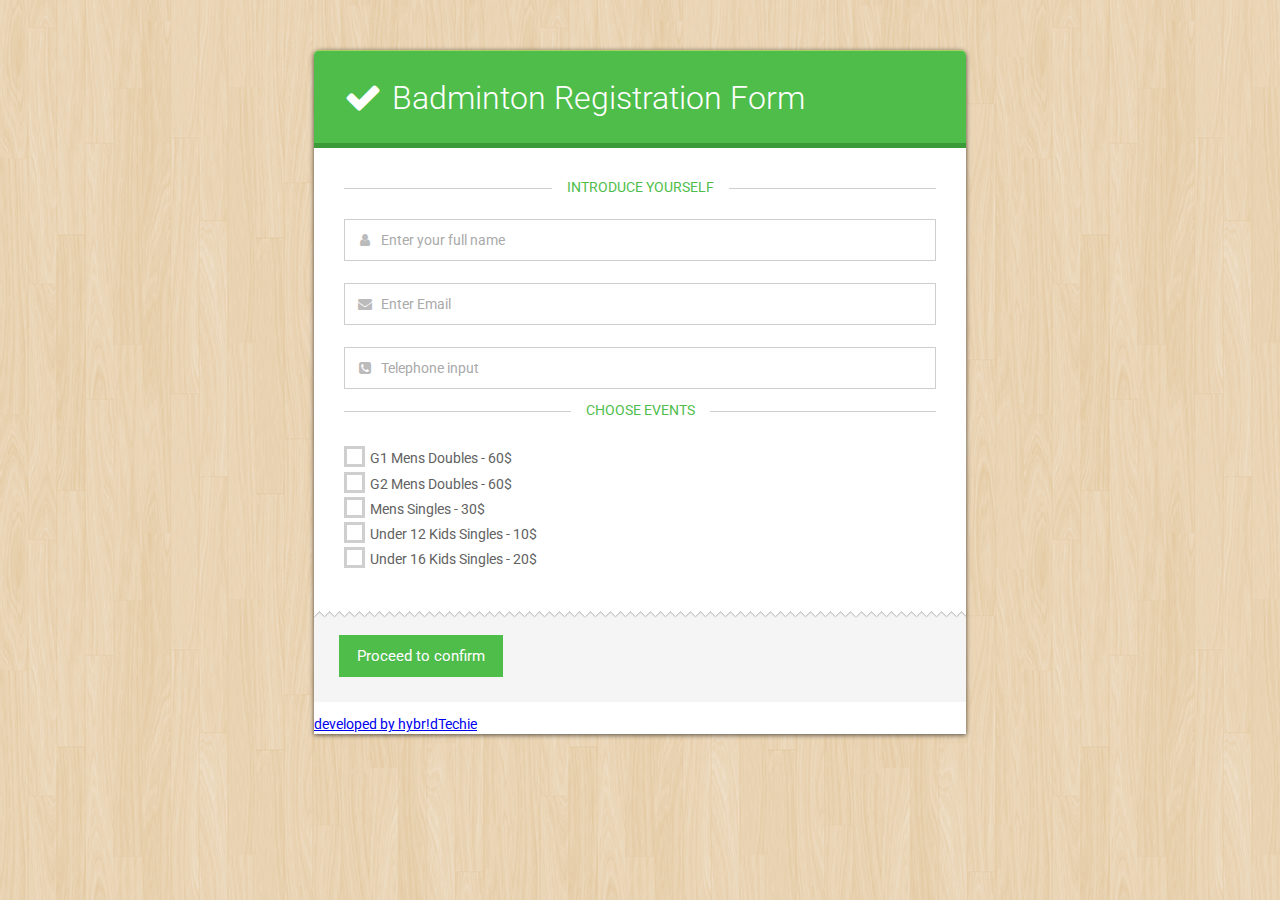
<file: index.html>
<!DOCTYPE html>
<html lang="en">

<head>
    <title> Brisbane 7s Badminton Registration </title>
    <meta charset="utf-8">
    <meta name="viewport" content="width=device-width, initial-scale=1.0">

    <link rel="stylesheet" type="text/css" href="css/smart-forms.css">
    <link rel="stylesheet" type="text/css" href="css/font-awesome.min.css">
	<link rel="stylesheet" href="https://cdnjs.cloudflare.com/ajax/libs/font-awesome/4.7.0/css/font-awesome.min.css">



    <!--[if lte IE 9]>
    	<script type="text/javascript" src="js/jquery-1.9.1.min.js"></script>    
        <script type="text/javascript" src="js/jquery.placeholder.min.js"></script>
    <![endif]-->

    <!--[if lte IE 8]>
        <link type="text/css" rel="stylesheet" href="css/smart-forms-ie8.css">   <![endif]-->    
    
    <script src="https://ajax.googleapis.com/ajax/libs/jquery/3.3.1/jquery.min.js"></script>
</head>

<body class="woodbg">

    <div class="smart-wrap">
        <div class="smart-forms smart-container wrap-2">

            <div class="form-header header-primary">
                <h4><i class="fa fa-check"></i>Badminton Registration Form</h4>
            </div>
            <!-- end .form-header section -->


            <form method="post" action="javascript:completeAndRedirect();" id="form-ui">
                <div class="form-body">

                    <div class="spacer-b30">
                        <div class="tagline"><span>Introduce Yourself </span>
                        </div>
                        <!-- .tagline -->
                    </div>

                    <div class="frm-row">

                        <div class="colm colm12">


                            <div class="section">
                                <label class="field prepend-icon">
                                    <input type="text" name="name" id="name" required class="gui-input" placeholder="Enter your full name">
                                    <span class="field-icon"><i class="fa fa-user"></i></span>
                                </label>
                            </div>
                            <!-- end section -->

                            <div class="section">
                                <label class="field prepend-icon">
                                    <input type="email" name="email" id="email" required class="gui-input" placeholder="Enter Email">
                                    <span class="field-icon"><i class="fa fa-envelope"></i></span>
                                </label>
                            </div>
                            <!-- end section -->

                            <div class="section">
                                <label class="field prepend-icon">
                                    <input type="tel" name="mobile" id="mobile" required class="gui-input" placeholder="Telephone input">
                                    <span class="field-icon"><i class="fa fa-phone-square"></i></span>
                                </label>
                            </div>
                            <!-- end section -->

                        </div>
                        <!-- end .colm6 section -->

                    </div>
                    <!-- end .frm-row section -->

                    <div class="spacer-b30">
                        <div class="tagline"><span>Choose Events </span>
                        </div>
                        <!-- .tagline -->
                    </div>
                    <div class="frm-row">


                        <div class="section colm colm12">

                            <div class="option-group field" id="events">

                                <label class="option block">
                                    <input type="checkbox" name="g1doubles" id="cb_g1doubles" value="G1">
                                    <span class="checkbox"></span> G1 Mens Doubles - 60$
                                </label>

                                <label class="option block">
                                    <input type="checkbox" name="g2doubles" id="cb_g2doubles" value="G2">
                                    <span class="checkbox"></span> G2 Mens Doubles - 60$
                                </label>

                                <label class="option block">
                                    <input type="checkbox" name="singles" id="cb_singles" value="S1">
                                    <span class="checkbox"></span> Mens Singles - 30$
                                </label>
                                <label class="option block">
                                    <input type="checkbox" name="under12kids" id="cb_under12kids" value="K1">
                                    <span class="checkbox"></span> Under 12 Kids Singles - 10$
                                </label>

                                <label class="option block">
                                    <input type="checkbox" name="under16kids" id="cb_under16kids" value="K2">
                                    <span class="checkbox"></span> Under 16 Kids Singles - 20$
                                </label>

                            </div>
                            <!-- end .option-group section -->

                        </div>
                        <!-- end .colm section -->



                    </div>
                    <!-- end .frm-row section -->

                    <div class="spacer-b30 showAfterParticipantSelection">
                        <div class="tagline"><span>Enter Participant Details </span>
                        </div>
                        <!-- .tagline -->
                    </div>

                    <div class="frm-row" id="g1doublesRow">

                        <div class="colm colm12">

                            <div class="spacer-b30">
                                <div class="tagline"><span>G1 Doubles </span>
                                </div>
                                <!-- .tagline -->
                            </div>
                            <div class="section">
                                <div class="smart-widget sm-left sml-120">
                                    <label class="field">
                                        <input type="text" name="firstPlayer" id="g1_firstPlayer" class="gui-input" placeholder="Enter Player 1 Full Name">
                                    </label>
                                    <label for="firstPlayer" class="button"> 1st Player</label>
                                </div>
                                <!-- end .smart-widget section -->
                            </div>
                            <!-- end section -->

                            <div class="section">
                                <div class="smart-widget sm-left sml-120">
                                    <label class="field">
                                        <input type="text" name="secondPlayer" id="g1_secondPlayer" class="gui-input" placeholder="Enter Player 2 Full Name">
                                    </label>
                                    <label for="secondPlayer" class="button"> 2nd Player</label>
                                </div>
                                <!-- end .smart-widget section -->
                            </div>
                            <!-- end section -->


                        </div>
                        <!-- end .colm6 section -->

                    </div>
                    <!-- end .frm-row section -->

                    <div class="frm-row" id="g2doublesRow">

                        <div class="colm colm12">

                            <div class="spacer-b30">
                                <div class="tagline"><span>G2 Doubles </span>
                                </div>
                                <!-- .tagline -->
                            </div>
                            <div class="section">
                                <div class="smart-widget sm-left sml-120">
                                    <label class="field">
                                        <input type="text" name="firstPlayer" class="gui-input" placeholder="Enter Player 1 Full Name">
                                    </label>
                                    <label for="firstPlayer" class="button"> 1st Player</label>
                                </div>
                                <!-- end .smart-widget section -->
                            </div>
                            <!-- end section -->

                            <div class="section">
                                <div class="smart-widget sm-left sml-120">
                                    <label class="field">
                                        <input type="text" name="secondPlayer" class="gui-input" placeholder="Enter Player 1 Full Name">
                                    </label>
                                    <label for="secondPlayer" class="button"> 2nd Player</label>
                                </div>
                                <!-- end .smart-widget section -->
                            </div>
                            <!-- end section -->


                        </div>
                        <!-- end .colm6 section -->

                    </div>
                    <!-- end .frm-row section -->

                    <div class="frm-row" id="singlesRow">

                        <div class="colm colm12">

                            <div class="spacer-b30">
                                <div class="tagline"><span>Mens Singles</span>
                                </div>
                                <!-- .tagline -->
                            </div>
                            <div class="section">
                                <div class="smart-widget sm-left sml-120">
                                    <label class="field">
                                        <input type="text" name="firstPlayer" id="singles_firstPlayer" class="gui-input" placeholder="Enter Player Full Name">
                                    </label>
                                    <label for="firstPlayer" class="button"> Player</label>
                                </div>
                                <!-- end .smart-widget section -->
                            </div>
                            <!-- end section -->

                            <div class="section">
                                <div class="smart-widget sm-left sml-120">
                                    <label class="field">
                                        <input type="text" name="secondPlayer" class="gui-input" placeholder="(Optional)Enter Player Full Name">
                                    </label>
                                    <label for="secondPlayer" class="button"> Player</label>
                                </div>
                                <!-- end .smart-widget section -->
                            </div>
                            <!-- end section -->

                        </div>
                        <!-- end .colm6 section -->

                    </div>
                    <!-- end .frm-row section -->

                    <div class="frm-row" id="under12kidsRow">

                        <div class="colm colm12">

                            <div class="spacer-b30">
                                <div class="tagline"><span>Under 12 Kids Singles</span>
                                </div>
                                <!-- .tagline -->
                            </div>
                            <div class="section">
                                <div class="smart-widget sm-left sml-120">
                                    <label class="field">
                                        <input type="text" name="firstPlayer" id="u12_firstPlayer" class="gui-input" placeholder="Enter Player Full Name">
                                    </label>
                                    <label for="firstPlayer" class="button"> Player</label>
                                </div>
                                <!-- end .smart-widget section -->
                            </div>
                            <!-- end section -->

                            <div class="section">
                                <div class="smart-widget sm-left sml-120">
                                    <label class="field">
                                        <input type="text" name="secondPlayer" class="gui-input" placeholder="(Optional)Enter Player Full Name">
                                    </label>
                                    <label for="secondPlayer" class="button"> Player</label>
                                </div>
                                <!-- end .smart-widget section -->
                            </div>

                        </div>
                        <!-- end .colm6 section -->

                    </div>
                    <!-- end .frm-row section -->

                    <div class="frm-row" id="under16kidsRow">

                        <div class="colm colm12">

                            <div class="spacer-b30">
                                <div class="tagline"><span>Under 16 Kids Singles</span>
                                </div>
                                <!-- .tagline -->
                            </div>
                            <div class="section">
                                <div class="smart-widget sm-left sml-120">
                                    <label class="field">
                                        <input type="text" name="firstPlayer" id="u16_firstPlayer" class="gui-input" placeholder="Enter Player Full Name">
                                    </label>
                                    <label for="firstPlayer" class="button"> Player</label>
                                </div>
                                <!-- end .smart-widget section -->
                            </div>
                            <!-- end section -->

                            <div class="section">
                                <div class="smart-widget sm-left sml-120">
                                    <label class="field">
                                        <input type="text" name="secondPlayer" class="gui-input" placeholder="(Optional)Enter Player Full Name">
                                    </label>
                                    <label for="secondPlayer" class="button"> Player</label>
                                </div>
                                <!-- end .smart-widget section -->
                            </div>
                            <!-- end section -->

                        </div>
                        <!-- end .colm6 section -->

                    </div>
                    <!-- end .frm-row section -->

                    <div class="spacer-t20 spacer-b40 showAfterParticipantSelection">
                        <div class="tagline"><span> Feedback & Suggestions </span>
                        </div>
                        <!-- .tagline -->
                    </div>
                    <!-- end .spacer section -->



                    <div class="section showAfterParticipantSelection">
                        <label class="field prepend-icon">
                            <textarea class="gui-textarea" id="comment" name="comment" placeholder="Text area"></textarea>
                            <span class="field-icon"><i class="fa fa-comments"></i></span>
                            <span class="input-hint"> 
                            	<strong>Hint:</strong> Feedback , Suggestions 
                            </span>
                        </label>
                    </div>
                    <!-- end section -->

                    <div class="frm-row showAfterParticipantSelection">

                        <div class="colm colm12">

                            <div class="spacer-b30">
                                <div class="tagline"><span>Payment Details</span>
                                </div>
                                <!-- .tagline -->
                            </div>
                            <div class="notification alert-info spacer-t10">
                                <p>Pay Amount ($) : <span id="amount"> </span>
                                </p>                                
                            </div>
                            <div>
                                <p>Pay the above amount to the following Bank Account and note down the reference number below. Account Name : BRISBANE SEVENS , A/C No : 206537 , BSB : 034439.</p>

                            </div>
                            <!-- end .notification section -->
                            <!-- end section -->
                            <div class="section">
                                <div class="smart-widget sm-left sml-120">
                                    <label class="field">
                                        <input type="text" name="payment" id="reference" class="gui-input" placeholder="Payment Reference">
                                    </label>
                                    <label for="payment" class="button">Reference</label>
                                </div>
                                <!-- end .smart-widget section -->
                            </div>
                        </div>
                        <!-- end .colm6 section -->
                    </div>



                    <div class="spacer-t20 spacer-b40 showAfterParticipantSelection">
                        <div class="tagline"><span> Google Map </span>
                        </div>
                        <!-- .tagline -->
                    </div>
                    <!-- end .spacer section -->

                    <div class="section showAfterParticipantSelection">
                       <div class="google-maps">
				 <iframe src="https://www.google.com/maps/embed?pb=!1m18!1m12!1m3!1d3537.4606916225957!2d153.19225431572093!3d-27.548209382858122!2m3!1f0!2f0!3f0!3m2!1i1024!2i768!4f13.1!3m3!1m2!1s0x6b915d7a47cde97f%3A0x95d3ab1f90c25e01!2sRedlands+PCYC!5e0!3m2!1sen!2sau!4v1489826158692" width="600" height="450" frameborder="0" style="border:0" allowfullscreen></iframe>
			</div>
                        <!-- end .map-container -->
                    </div>
                    <!-- end .section -->


                </div>
                <!-- end .form-body section -->
                <div class="form-footer">
                    <button type="submit" class="button btn-primary active" id="submit-form">Proceed to confirm </button>
                </div>
				 <div class="progress-bar progress-animated bar-primary" id="progress">
                            <div class="bar"></div>
                            <div class="percent"></div>
                        </div> <!-- end .progress-bar -->       
				  <div class="notification alert-success spacer-t10" id="success">
                            <p>Registration Successful</p>
                            <a href="#" class="close-btn">&times;</a>                                  
                        </div><!-- end .notification section -->
                <!-- end .form-footer section -->
            </form>
			
			<div class="copyright">
                    <p><a href="https://stackoverflow.com/users/4269156/hybrid" target="_blank"> developed by hybr!dTechie</a> </p>
                </div>

        </div>
        <!-- end .smart-forms section -->
    </div>
    <!-- end .smart-wrap section -->
</body>

<script>

		var g1Row = $("#g1doublesRow");
        var g2Row = $("#g2doublesRow");
        var singlesRow = $("#singlesRow");
        var under12kidsRow = $("#under12kidsRow");
        var under16kidsRow = $("#under16kidsRow");


		function completeAndRedirect() {           
            var f = document.getElementsByTagName('form')[0];
            if (f.checkValidity()) {
                console.log("valid");
            } else {
                console.log("invalid");
            }
			
			if($("#success").hasClass("active")){
				alert(" Already Registered ");			
			}else{
			$("#progress").show();

            var response = {
                time: new Date($.now()),
                name: $("#name").val(),
                email: $("#email").val(),
                phone: $("#mobile").val(),
                g1_firstplayer: g1Row.find('input').first().val(),
                g1_secondplayer: g1Row.find('input').eq(1).val(),
                g2_firstplayer: g2Row.find('input').first().val(),
                g2_secondplayer: g2Row.find('input').eq(1).val(),
                singles_first: singlesRow.find('input').first().val(),
                singles_second: singlesRow.find('input').eq(1).val(),
                under12_first: under12kidsRow.find('input').first().val(),
                under12_second: under12kidsRow.find('input').eq(1).val(),
                under16_first: under16kidsRow.find('input').first().val(),
                under16_second: under16kidsRow.find('input').eq(1).val(),
                feedback: $("#comment").val(),
                amount: $("#amount").text(),
                reference: $("#reference").val()
            }
            console.log(response);
            url = 'https://script.google.com/macros/s/AKfycbz0QAkw3g6ubsTu9UctPNTvE1_RtX3tF4a4h0RpFOSkvG2Z-gE/exec'
            var jqxhr = $.ajax({
                url: url,
                method: "GET",
                dataType: "json",
                data: response,
                success: function() {
                    console.log("success");
					$("#success").show();
					$("#success").addClass("active");
					alert(" Registration Successful ");		
					$("#progress").hide();
                },error: function (xhr, ajaxOptions, thrownError) {
					alert("Registration Failed. Call Nithin :0450366355");
					$("#progress").hide();

				}	
            });
			}

        };


    $(function() {

        var amount = parseInt(0);
        calculateAmount();
        var details = $(".showAfterParticipantSelection");
        details.hide();

        g1Row.hide();
        g2Row.hide();
        singlesRow.hide();
        under12kidsRow.hide();
        under16kidsRow.hide();
		$("#success").hide();
		$("#success").removeClass("active");
		$("#progress").hide();


        $('#cb_g1doubles').change(function() {
            if (this.checked) {
                g1Row.show();
                g1Row.find('input').prop('required', true);
                details.show();
            } else {
                g1Row.hide();
                g1Row.find('input').prop('required', false);
            }
            calculateAmount();
        });
        $('#cb_g2doubles').change(function() {
            if (this.checked) {
                g2Row.show();
                details.show();
                g2Row.find('input').prop('required', true);
            } else {
                g2Row.hide();
                g2Row.find('input').prop('required', false);
            }
            calculateAmount();
        });
        $('#cb_singles').change(function() {
            if (this.checked) {
                singlesRow.show();
                details.show();
                $("#singles_firstPlayer").prop('required', true);
            } else {
                singlesRow.hide();
                $("#singles_firstPlayer").prop('required', false);
            }
            calculateAmount();
        });
        $('#cb_under12kids').change(function() {
            if (this.checked) {
                under12kidsRow.show();
                details.show();
                $("#u12_firstPlayer").prop('required', true);
            } else {
                under12kidsRow.hide();
                $("#u12_firstPlayer").prop('required', false);
            }
            calculateAmount();
        });
        $('#cb_under16kids').change(function() {
            if (this.checked) {
                under16kidsRow.show();
                details.show();
                $("#u16_firstPlayer").prop('required', true);
            } else {
                under16kidsRow.hide();
                $("#u16_firstPlayer").prop('required', false);
            }
            calculateAmount();
        });


        $('#under16kidsRow [name="secondPlayer"]').keyup(function() {
            calculateAmount();
        })

        $('#under12kidsRow [name="secondPlayer"]').keyup(function() {
            calculateAmount();
        })

        $('#singlesRow [name="secondPlayer"]').keyup(function() {
            calculateAmount();
        })

        function calculateAmount() {
            amount = 0;
            if ($('#cb_g1doubles').is(':checked')) {
                amount = parseInt(amount) + 60;
            }
            if ($('#cb_g2doubles').is(':checked')) {
                amount = parseInt(amount) + 60;
            }
            if ($('#cb_singles').is(':checked')) {
                amount = parseInt(amount) + 30;
                if ($('#singlesRow [name="secondPlayer"]').val() != "") {
                    amount = parseInt(amount) + 30;
                }
            }
            if ($('#cb_under12kids').is(':checked')) {
                amount = parseInt(amount) + 10;
                if ($('#under12kidsRow [name="secondPlayer"]').val() != "") {
                    amount = parseInt(amount) + 10;
                }
            }
            if ($('#cb_under16kids').is(':checked')) {
                amount = parseInt(amount) + 20;
                if ($('#under16kidsRow [name="secondPlayer"]').val() != "") {
                    amount = parseInt(amount) + 20;
                }
            }
            $("#amount").text(amount);
            if (amount > 0) {
                $("#reference").prop('required', true);
            } else {
                $("#reference").prop('required', false);
            }
        }       

            });
</script>

</html>
</file>
<file: css/smart-forms.css>
@import "http://fonts.googleapis.com/css?family=Roboto:400,300";
html,body{
    border:0;
    margin:0;
    padding:0
}
.darkbg{
    background:#6C82A2 url(../images/dark.png) repeat fixed
}
.woodbg{
    background:#E6CCA6 url(../images/wood.png) repeat fixed
}
.smart-wrap{
    padding:0 20px
}
.smart-forms,.smart-forms *{
    -webkit-box-sizing:border-box;
    -moz-box-sizing:border-box;
    box-sizing:border-box
}
.smart-forms{
    font-family:"Roboto",Arial,Helvetica,sans-serif;
    line-height:1.231;
    font-weight:400;
    font-size:14px;
    color:#626262
}
.smart-container{
    background:#fff;
    margin:50px auto;
    -webkit-box-shadow:0 1px 5px rgba(0,0,0,0.65);
    -moz-box-shadow:0 1px 5px rgba(0,0,0,0.65);
    -o-box-shadow:0 1px 5px rgba(0,0,0,0.65);
    box-shadow:0 1px 5px rgba(0,0,0,0.65);
    -webkit-border-radius:6px 6px 0 0;
    -moz-border-radius:6px 6px 0 0;
    -o-border-radius:6px 6px 0 0;
    border-radius:6px 6px 0 0
}
.wrap-0{
    max-width:952px
}
.wrap-1{
    max-width:852px
}
.wrap-2{
    max-width:652px
}
.wrap-3{
    max-width:452px
}
.smart-forms .section{
    margin-bottom:22px
}
.smart-forms .smart-link{
    color:#4ebd4a;
    text-decoration:none
}
.smart-forms .smart-link:hover{
    text-decoration:underline
}
.smart-forms .tagline{
    height:0;
    border-top:1px solid #CFCFCF;
    text-align:center
}
.smart-forms .tagline span{
    text-transform:uppercase;
    display:inline-block;
    position:relative;
    padding:0 15px;
    background:#fff;
    color:#4ebd4a;
    top:-10px
}
.smart-forms .field{
    display:block;
    position:relative
}
.smart-forms .field-icon i{
    color:#BBB;
    position:relative
}
.smart-forms .field-label{
    display:block;
    margin-bottom:7px
}
.smart-forms .field-label.colm{
    padding-top:12px
}
.smart-forms .field-label em{
    color:#e74c3c;
    font-size:14px;
    font-style:normal;
    display:inline-block;
    margin-left:4px;
    position:relative;
    top:3px
}
.smart-forms fieldset{
    border:0;
    display:block
}
.smart-forms .form-header{
    overflow:hidden;
    position:relative;
    padding:25px 30px;
    -webkit-border-radius:5px 5px 0 0;
    -moz-border-radius:5px 5px 0 0;
    -o-border-radius:5px 5px 0 0;
    border-radius:5px 5px 0 0
}
.smart-forms .form-header h4{
    font-family:"Roboto",Arial,Helvetica,sans-serif;
    text-align:left;
    font-weight:300;
    font-size:32px;
    padding:0;
    margin:0
}
.smart-forms .form-header h4 i{
    font-size:38px;
    position:relative;
    margin-right:10px;
    top:2px
}
.smart-forms .header-primary{
    background-color:#4ebd4a;
    border-top:1px solid #A7D065;
    border-bottom:5px solid #3c9b39
}
.smart-forms .header-lite{
    background:#F3F5FA;
    border-top:1px solid #A7D065;
    border-bottom:1px solid #D9DDE5
}
.smart-forms .header-lite:before{
    content:"";
    background-color:#4ebd4a;
    position:absolute;
    height:8px;
    z-index:1;
    top:0;
    right:0;
    left:0
}
.smart-forms .header-primary h4{
    color:#fff
}
.smart-forms .header-lite h4{
    color:#5D6A87;
    padding-top:5px
}
.smart-flat,.smart-flat .form-header{
    -webkit-border-radius:0;
    -moz-border-radius:0;
    -o-border-radius:0;
    border-radius:0
}
.smart-forms .form-body{
    padding:40px 30px;
    padding-bottom:20px
}
.smart-forms .form-footer{
    overflow:hidden;
    padding:20px 25px;
    padding-top:25px;
    background:#F5F5F5;
    background:#F5F5F5 url(../images/foobg.png) top left repeat-x
}
.smart-forms input[type=search]{
    -webkit-appearance:textfield
}
.smart-forms ::-webkit-search-decoration,.smart-forms ::-webkit-search-cancel-button{
    -webkit-appearance:none
}
.smart-forms input:invalid{
    -moz-box-shadow:none;
    box-shadow:none
}
.smart-forms input::-webkit-input-placeholder,.smart-forms textarea::-webkit-input-placeholder{
    color:#AAA
}
.smart-forms input:focus::-webkit-input-placeholder,.smart-forms textarea:focus::-webkit-input-placeholder{
    color:#D6DBE0
}
.smart-forms input:-moz-placeholder,.smart-forms textarea:-moz-placeholder{
    color:#AAA
}
.smart-forms input:focus:-moz-placeholder,.smart-forms textarea:focus:-moz-placeholder{
    color:#D6DBE0
}
.smart-forms input::-moz-placeholder,.smart-forms textarea::-moz-placeholder{
    color:#AAA;
    opacity:1
}
.smart-forms input:focus::-moz-placeholder,.smart-forms textarea:focus::-moz-placeholder{
    color:#D6DBE0;
    opacity:1
}
.smart-forms input:-ms-input-placeholder,.smart-forms textarea:-ms-input-placeholder{
    color:#AAA
}
.smart-forms input:focus:-ms-input-placeholder,.smart-forms textarea:focus:-ms-input-placeholder{
    color:#D6DBE0
}
.smart-forms label,.smart-forms input,.smart-forms button,.smart-forms select,.smart-forms textarea{
    margin:0;
    font-size:14px;
    font-family:"Roboto",Arial,Helvetica,sans-serif;
    font-weight:400;
    color:#626262;
    outline:none
}
.smart-forms .gui-input,.smart-forms .gui-textarea,.smart-forms .select > select,.smart-forms input[type="button"],.smart-forms input[type="submit"],.smart-forms input[type="search"],.smart-forms .select-multiple select{
    -webkit-tap-highlight-color:transparent;
    -webkit-tap-highlight-color:rgba(0,0,0,0);
    -webkit-appearance:none;
    -moz-appearance:none;
    appearance:none;
    -webkit-border-radius:0;
    border-radius:0
}
.smart-forms input[type="search"]::-webkit-search-decoration,.smart-forms input[type="search"]::-webkit-search-cancel-button,.smart-forms input[type="search"]::-webkit-search-results-button,.smart-forms input[type="search"]::-webkit-search-results-decoration{
    display:none
}
.smart-forms .switch,.smart-forms .option,.smart-forms .field-label{
    font-size:14px
}
.smart-forms .radio,.smart-forms .button,.smart-forms .checkbox,.smart-forms .select .arrow,.smart-forms .switch > label,.smart-forms .ui-slider .ui-slider-handle{
    -webkit-touch-callout:none;
    -webkit-user-select:none;
    -khtml-user-select:none;
    -moz-user-select:none;
    -ms-user-select:none;
    user-select:none
}
.smart-forms .radio,.smart-forms .button,.smart-forms .tooltip,.smart-forms .checkbox,.smart-forms .gui-input,.smart-forms .notification,.smart-forms .gui-textarea,.smart-forms .select > select,.smart-forms .select-multiple select{
    -webkit-transition:all .5s ease-in-out;
    -moz-transition:all .5s ease-in-out;
    -ms-transition:all .5s ease-in-out;
    -o-transition:all .5s ease-in-out;
    transition:all .5s ease-in-out;
    -webkit-border-radius:0;
    -moz-border-radius:0;
    -ms-border-radius:0;
    -o-border-radius:0;
    border-radius:0;
    outline:none
}
.smart-forms .select > select,.smart-forms .select-multiple select{
    -webkit-transition:none;
    -moz-transition:none;
    -ms-transition:none;
    -o-transition:none;
    transition:none
}
.smart-forms .select,.smart-forms .gui-input,.smart-forms .gui-textarea,.smart-forms .select > select,.smart-forms .select-multiple select{
    background:#fff;
    position:relative;
    vertical-align:top;
    border:1px solid #CFCFCF;
    display:-moz-inline-stack;
    display:inline-block;
    *display:inline;
    color:#626262;
    outline:none;
    height:42px;
    width:100%;
    *zoom:1
}
.smart-forms .gui-input,.smart-forms .gui-textarea{
    padding:10px
}
.smart-forms .gui-textarea{
    resize:none;
    line-height:19px;
    overflow:auto;
    max-width:100%;
    height:96px
}
.smart-forms .input-hint{
    padding:10px;
    display:block;
    margin-top:-1px;
    line-height:16px;
    position:relative;
    background:#F5F5F5;
    border:1px solid #CFCFCF;
    font-family:Arial,Helvetica,sans-serif;
    -webkit-border-radius:0;
    -moz-border-radius:0;
    -o-border-radius:0;
    border-radius:0;
    font-size:11px;
    color:#999
}
.smart-forms .select{
    border:0;
    z-index:10
}
.smart-forms .select > select{
    display:block;
    padding:9px 10px;
    color:#626262;
    background:#F5F5F5;
    border:1px solid #CFCFCF;
    -webkit-appearance:none;
    -moz-appearance:none;
    appearance:normal;
    outline:none;
    text-indent:.01px;
    z-index:10;
    margin:0
}
.smart-forms .select > select::-ms-expand{
    display:none
}
.smart-forms .select .arrow{
    position:absolute;
    top:9px;
    right:4px;
    width:24px;
    height:24px;
    color:#9F9F9F;
    pointer-events:none;
    z-index:16
}
.smart-forms .select .arrow:after,.smart-forms .select .arrow:before{
    content:'';
    position:absolute;
    font:12px Consolas,monospace;
    font-style:normal;
    pointer-events:none;
    display:none\9;
    left:5px
}
.smart-forms .select .arrow:before{
    content:'\25BC';
    bottom:4px
}
.smart-forms .select .double:after{
    content:'\25B2';
    top:-1px
}
.smart-forms .select .double:before{
    content:'\25BC';
    bottom:-1px
}
.smart-forms .select-multiple select{
    width:100%;
    height:123px;
    padding:10px
}
.smart-forms .file{
    display:block;
    width:100%
}
.smart-forms .file .gui-file{
    width:100%;
    height:100%;
    cursor:pointer;
    padding:8px 10px;
    position:absolute;
    -moz-opacity:0;
    opacity:0;
    z-index:11;
    bottom:0;
    right:0
}
.smart-forms .file .button{
    position:absolute;
    top:4px;
    right:4px;
    float:none;
    height:34px;
    line-height:34px;
    padding:0 16px;
    z-index:10
}
.smart-forms .gui-input:hover,.smart-forms .gui-textarea:hover,.smart-forms .select > select:hover,.smart-forms .select-multiple select:hover,.smart-forms .gui-input:hover ~ .input-hint,.smart-forms .file .gui-file:hover + .gui-input,.smart-forms .gui-textarea:hover ~ .input-hint{
    border-color:#6BC868
}
.smart-forms .gui-input:focus,.smart-forms .gui-textarea:focus,.smart-forms .select > select:focus,.smart-forms .select-multiple select:focus{
    color:#3c3c3c;
    background:#fff;
    border:1px solid #4EBD4A;
    -webkit-box-shadow:0 0 3px #4EBD4A inset;
    -moz-box-shadow:0 0 3px #4EBD4A inset;
    -o-box-shadow:0 0 3px #4EBD4A inset;
    box-shadow:0 0 3px #4EBD4A inset;
    outline:none
}
.smart-forms .select > select:focus{
    z-index:10;
    z-index:20\9
}
.smart-forms .gui-textarea:focus{
    height:120px
}
.smart-forms .select > select:focus{
    z-index:10;
    z-index:20\9
}
.smart-forms .gui-input:focus ~ .field-icon i,.smart-forms .gui-textarea:focus ~ .field-icon i{
    color:#4EBD4A
}
.smart-forms .select-multiple select:focus,.smart-forms .gui-input:focus ~ .input-hint,.smart-forms .gui-textarea:focus ~ .input-hint,.smart-forms .file .gui-file:focus + .gui-input{
    border-color:#4EBD4A
}
.smart-forms .select > select:focus + .arrow{
    color:#4EBD4A
}
.smart-forms .option{
    position:relative;
    padding-right:15px;
    display:inline-block;
    vertical-align:middle
}
.smart-forms .option > input{
    position:absolute;
    height:inherit;
    width:inherit;
    opacity:0;
    left:0
}
.smart-forms .checkbox,.smart-forms .radio{
    position:relative;
    margin-right:2px;
    background:#fff;
    display:inline-block;
    border:3px solid #CFCFCF;
    margin-bottom:0;
    margin-top:0;
    height:21px;
    width:21px;
    top:4px
}
.smart-forms .checkbox:before,.smart-forms .radio:before{
    content:'';
    display:none;
    -webkit-box-sizing:content-box;
    -moz-box-sizing:content-box;
    -o-box-sizing:content-box;
    box-sizing:content-box;
    padding:0;
    margin:0
}
.smart-forms input:checked + .checkbox:before,.smart-forms input:checked + .radio:before{
    display:block
}
.smart-forms .checkbox:before{
    position:absolute;
    top:4px;
    left:3px;
    width:6px;
    height:3px;
    border:solid #4ebd4a;
    -webkit-border-width:0 0 3px 3px;
    -moz-border-width:0 0 3px 3px;
    border-width:0 0 3px 3px;
    -webkit-transform:rotate(-45deg);
    -moz-transform:rotate(-45deg);
    -ms-transform:rotate(-45deg);
    -o-transform:rotate(-45deg);
    transform:rotate(-45deg)
}
.smart-forms input:checked + .checkbox,.smart-forms input:checked + .radio{
    border:3px solid #4ebd4a
}
.smart-forms .radio{
    -webkit-border-radius:20px;
    -moz-border-radius:20px;
    -o-border-radius:20px;
    border-radius:20px
}
.smart-forms .radio:before{
    margin:4px;
    width:7px;
    height:7px;
    background:#4ebd4a;
    -webkit-border-radius:10px;
    -moz-border-radius:10px;
    -o-border-radius:10px;
    border-radius:10px
}
.smart-forms input:hover + .checkbox,.smart-forms input:hover + .radio{
    border-color:#6BC868
}
.smart-forms input:focus + .checkbox,.smart-forms input:focus + .radio{
    border-color:#4ebd4a
}
.smart-forms input:focus + .radio:before{
    background:#4ebd4a
}
.smart-forms input:focus + .checkbox:before{
    border-color:#4ebd4a
}
.smart-forms .switch{
    cursor:pointer;
    position:relative;
    padding-right:10px;
    display:inline-block;
    margin-bottom:5px;
    height:26px
}
.smart-forms .switch > .switch-label{
    cursor:pointer;
    display:inline-block;
    position:relative;
    height:25px;
    width:58px;
    color:#fff;
    font-size:10px;
    font-weight:700;
    line-height:20px;
    text-align:center;
    background:#D7D7D7;
    border:2px solid #D7D7D7;
    text-transform:uppercase;
    font-family:Helvetica,Arial,sans-serif;
    -webkit-transition:.3s ease-out;
    -moz-transition:.3s ease-out;
    -o-transition:.3s ease-out;
    transition:.3s ease-out
}
.smart-forms .switch > .switch-label + span{
    display:inline-block;
    padding-left:5px;
    position:relative;
    top:-7px
}
.smart-forms .switch > .switch-label:before{
    content:attr(data-off);
    position:absolute;
    top:1px;
    right:3px;
    width:33px
}
.smart-forms .switch > .switch-label:after{
    content:"";
    margin:1px;
    width:19px;
    height:19px;
    display:block;
    background:#fff
}
.smart-forms .switch > input{
    -webkit-appearance:none;
    position:absolute;
    width:inherit;
    height:inherit;
    opacity:0;
    left:0;
    top:0
}
.smart-forms .switch > input:focus{
    outline:none
}
.smart-forms .switch > input:focus + .switch-label{
    color:#fff;
    border-color:#C7C7C7;
    background:#C7C7C7
}
.smart-forms .switch > input:focus + .switch-label:after{
    background:#fff
}
.smart-forms .switch > input:checked + .switch-label{
    border-color:#4ebd4a;
    background:#4ebd4a;
    padding-left:33px;
    color:#fff
}
.smart-forms .switch > input:checked + .switch-label:before{
    content:attr(data-on);
    left:1px;
    top:1px
}
.smart-forms .switch > input:checked + .switch-label:after{
    margin:1px;
    width:19px;
    height:19px;
    background:#fff
}
.smart-forms .switch > input:checked:focus + .switch-label{
    background:#3c9b39;
    border-color:#3c9b39
}
.smart-forms .switch-round > .switch-label{
    -webkit-border-radius:13px;
    -moz-border-radius:13px;
    -o-border-radius:13px;
    border-radius:13px
}
.smart-forms .switch-round > .switch-label + span{
    top:-2px
}
.smart-forms .switch-round > .switch-label:before{
    width:33px
}
.smart-forms .switch-round > .switch-label:after{
    width:19px;
    color:#D7D7D7;
    content:"\2022";
    font:20px/20px Times,Serif;
    -webkit-border-radius:13px;
    -moz-border-radius:13px;
    -o-border-radius:13px;
    border-radius:13px
}
.smart-forms .switch-round > input:checked + .switch-label{
    padding-left:33px
}
.smart-forms .switch-round > input:checked + .switch-label:after{
    color:#4ebd4a
}
.smart-forms .button{
    border:0;
    height:42px;
    color:#243140;
    line-height:1;
    font-size:15px;
    cursor:pointer;
    padding:0 18px;
    text-align:center;
    vertical-align:top;
    background:#DBDBDB;
    display:inline-block;
    -webkit-user-drag:none;
    text-shadow:0 1px rgba(255,255,255,0.2)
}
.smart-forms .button:hover{
    color:#243140;
    background:#E8E8E8
}
.smart-forms .button:active{
    color:#1d2938;
    background:#C4C4C4
}
.smart-forms a.button,.smart-forms span.button,.smart-forms label.button{
    line-height:42px;
    text-decoration:none
}
.smart-forms .button i{
    font-size:14px
}
.smart-forms .button-list .button{
    margin-bottom:5px
}
.smart-forms .btn-primary{
    background-color:#4ebd4a
}
.smart-forms .btn-primary:hover,.smart-forms .btn-primary:focus{
    background-color:#6bc868
}
.smart-forms .btn-primary:active{
    background-color:#3c9b39
}
.smart-forms .btn-primary,.smart-forms .btn-primary:hover,.smart-forms .btn-primary:focus,.smart-forms .btn-primary:active{
    color:#fff;
    text-shadow:0 1px rgba(0,0,0,0.08)
}
.smart-forms .btn-rounded{
    -webkit-border-radius:22px;
    -moz-border-radius:22px;
    -o-border-radius:22px;
    border-radius:22px
}
.smart-forms .button-left,.smart-forms .button-right{
    position:relative;
    z-index:9
}
.smart-forms .button-left:before,.smart-forms .button-right:before{
    content:'';
    z-index:-1;
    width:32px;
    height:32px;
    position:absolute;
    background-color:inherit;
    border-color:inherit;
    border:none;
    top:5px
}
.smart-forms .button-left{
    border-left-width:0;
    padding:0 18px 0 7px;
    -webkit-border-radius:0 3px 3px 0;
    -moz-border-radius:0 3px 3px 0;
    -o-border-radius:0 3px 3px 0;
    border-radius:0 3px 3px 0;
    margin-left:20px
}
.smart-forms .button-left:before{
    left:-15px;
    -webkit-border-radius:2px 5px 0 5px;
    -moz-border-radius:2px 5px 0;
    -o-border-radius:2px 5px 0 5px;
    border-radius:2px 5px 0 5px;
    -webkit-transform:rotate(-45deg);
    -moz-transform:rotate(-45deg);
    -ms-transform:rotate(-45deg);
    -o-transform:rotate(-45deg);
    transform:rotate(-45deg)
}
.smart-forms .button-right{
    padding:0 7px 0 18px;
    border-right-width:0;
    -webkit-border-radius:3px 0 0 3px;
    -moz-border-radius:3px 0 0 3px;
    -o-border-radius:3px 0 0 3px;
    border-radius:3px 0 0 3px;
    margin-right:20px
}
.smart-forms .button-right:before{
    right:-15px;
    -webkit-border-radius:5px 2px 5px 0;
    -moz-border-radius:5px 2px 5px 0;
    -o-border-radius:5px 2px 5px 0;
    border-radius:5px 2px 5px 0;
    -webkit-transform:rotate(45deg);
    -moz-transform:rotate(45deg);
    -ms-transform:rotate(45deg);
    -o-transform:rotate(45deg);
    transform:rotate(45deg)
}
.smart-forms .btn-pointed.button-left,.smart-forms .btn-pointed.button-right{
    -webkit-border-radius:22px;
    -moz-border-radius:22px;
    -o-border-radius:22px;
    border-radius:22px
}
.smart-forms .btn-rounded.button-left{
    -webkit-border-radius:0 22px 22px 0;
    -moz-border-radius:0 22px 22px 0;
    -o-border-radius:0 22px 22px 0;
    border-radius:0 22px 22px 0
}
.smart-forms .btn-rounded.button-right{
    -webkit-border-radius:22px 0 0 22px;
    -moz-border-radius:22px 0 0 22px;
    -o-border-radius:22px 0 0 22px;
    border-radius:22px 0 0 22px
}
.smart-forms .pushed{
    -webkit-box-shadow:inset 0 -.3em 0 rgba(0,0,0,0.2);
    -moz-box-shadow:inset 0 -.3em 0 rgba(0,0,0,0.2);
    -o-box-shadow:inset 0 -.3em 0 rgba(0,0,0,0.2);
    box-shadow:inset 0 -.3em 0 rgba(0,0,0,0.2);
    position:relative
}
.smart-forms .pushed:active{
    -webkit-box-shadow:inset 0 -.15em 0 rgba(0,0,0,0.2);
    -moz-box-shadow:inset 0 -.15em 0 rgba(0,0,0,0.2);
    -o-box-shadow:inset 0 -.15em 0 rgba(0,0,0,0.2);
    box-shadow:inset 0 -.15em 0 rgba(0,0,0,0.2);
    top:2px
}
.smart-forms .pushed.button-left:before{
    -webkit-box-shadow:inset .35em 0 0 rgba(0,0,0,0.2);
    -moz-box-shadow:inset .35em 0 0 rgba(0,0,0,0.2);
    -o-box-shadow:inset .35em 0 0 rgba(0,0,0,0.2);
    box-shadow:inset .35em 0 0 rgba(0,0,0,0.2)
}
.smart-forms .pushed:active.button-left:before{
    -webkit-box-shadow:inset .2em 0 0 rgba(0,0,0,0.2);
    -moz-box-shadow:inset .2em 0 0 rgba(0,0,0,0.2);
    -o-box-shadow:inset .2em 0 0 rgba(0,0,0,0.2);
    box-shadow:inset .2em 0 0 rgba(0,0,0,0.2)
}
.smart-forms .pushed.button-right:before{
    -webkit-box-shadow:inset -.35em 0 0 rgba(0,0,0,0.2);
    -moz-box-shadow:inset -.35em 0 0 rgba(0,0,0,0.2);
    -o-box-shadow:inset -.35em 0 0 rgba(0,0,0,0.2);
    box-shadow:inset -.35em 0 0 rgba(0,0,0,0.2)
}
.smart-forms .pushed:active.button-right:before{
    -webkit-box-shadow:inset -.2em 0 0 rgba(0,0,0,0.2);
    -moz-box-shadow:inset -.2em 0 0 rgba(0,0,0,0.2);
    -o-box-shadow:inset -.2em 0 0 rgba(0,0,0,0.2);
    box-shadow:inset -.2em 0 0 rgba(0,0,0,0.2)
}
.smart-forms .form-footer .button{
    margin-right:10px;
    margin-bottom:5px
}
.smart-forms .align-right .button{
    margin-right:0;
    margin-left:10px
}
.smart-forms .twitter,.smart-forms .twitter:hover,.smart-forms .twitter:focus,.smart-forms .facebook,.smart-forms .facebook:hover,.smart-forms .facebook:focus,.smart-forms .googleplus,.smart-forms .googleplus:hover,.smart-forms .googleplus:focus{
    color:#fff;
    text-shadow:0 1px rgba(0,0,0,0.08)
}
.smart-forms .facebook{
    background-color:#3b5998
}
.smart-forms .twitter{
    background-color:#00acee
}
.smart-forms .googleplus{
    background-color:#dd4b39
}
.smart-forms .facebook:hover,.smart-forms .facebook:focus{
    background-color:#25385F
}
.smart-forms .twitter:hover,.smart-forms .twitter:focus{
    background-color:#00749F
}
.smart-forms .googleplus:hover,.smart-forms .googleplus:focus{
    background-color:#8D2418
}
.smart-forms .span-left{
    padding-left:52px;
    text-align:left
}
.smart-forms .btn-social{
    position:relative;
    margin-bottom:5px
}
.smart-forms .btn-social i{
    font-size:22px;
    position:relative;
    top:2px
}
.smart-forms .btn-social span{
    -webkit-border-radius:3px 0 0 3px;
    -moz-border-radius:3px 0 0 3px;
    -o-border-radius:3px 0 0 3px;
    border-radius:3px 0 0 3px;
    display:inline-block;
    text-align:center;
    position:absolute;
    width:42px;
    left:0
}
.smart-forms .twitter span{
    background-color:#009AD5
}
.smart-forms .facebook span{
    background-color:#31497D
}
.smart-forms .googleplus span{
    background-color:#C03121
}
.smart-forms .rating{
    position:relative
}
.smart-forms .rating.block{
    display:block;
    margin:10px 0
}
.smart-forms .rating label{
    color:#A2A6A8
}
.smart-forms .rating label i{
    font-size:17px;
    text-align:center;
    color:inherit
}
.smart-forms .rating label span{
    font:22px/22px Times,Serif
}
.smart-forms .rating-star{
    margin-left:4px
}
.smart-forms .rating-input{
    position:absolute;
    left:-9999px;
    top:auto
}
.smart-forms .rating:hover .rating-star:hover,.smart-forms .rating:hover .rating-star:hover ~ .rating-star,.smart-forms .rating-input:checked ~ .rating-star{
    color:#4ebd4a
}
.smart-forms .rating-star,.smart-forms .rating:hover .rating-star{
    width:18px;
    float:right;
    display:block;
    cursor:pointer;
    color:#A2A6A8
}
.smart-forms .rating:before,.smart-forms .rating:after{
    display:table;
    content:"";
    line-height:0
}
.smart-forms .rating:after{
    clear:both
}
.smart-forms .rating .lbl-text{
    font-size:14px;
    display:inline-block;
    float:left
}
.smart-forms .rating-wrapper{
    position:relative;
    display:inline-block;
    margin-top:0;
    float:right
}
.smart-forms .rating label span{
    font-family:Arial,Helvetica,sans-serif;
    text-shadow:0 1px rgba(255,255,255,0);
    -webkit-transition:margin 0.6s,opacity .6s;
    -moz-transition:margin 0.6s,opacity .6s;
    -ms-transition:margin 0.6s,opacity .6s;
    -o-transition:margin 0.6s,opacity .6s;
    transition:margin 0.6s,opacity .6s;
    -webkit-border-radius:3px;
    -moz-border-radius:3px;
    border-radius:3px;
    white-space:nowrap;
    position:absolute;
    padding:5px 10px;
    font-weight:700;
    background:#000;
    font-size:11px;
    margin-left:-5px;
    margin-bottom:15px;
    display:block;
    left:-9999px;
    color:#fff;
    opacity:0;
    z-index:10
}
.smart-forms .rating label:hover span{
    bottom:100%;
    opacity:1;
    left:auto;
    margin-bottom:5px
}
.smart-forms .rating label span:before{
    content:'';
    position:absolute;
    border-top:4px solid #000;
    border-right:4px solid transparent;
    border-left:4px solid transparent;
    left:8px;
    top:100%
}
.smart-forms .smart-widget,.smart-forms .append-picker-icon,.smart-forms .prepend-picker-icon{
    position:relative;
    display:block
}
.smart-forms .smart-widget .field input,.smart-forms .append-picker-icon input,.smart-forms .prepend-picker-icon input{
    width:100%
}
.smart-forms .append-picker-icon button,.smart-forms .prepend-picker-icon button,.smart-forms .smart-widget .button{
    border:1px solid #CFCFCF;
    background:#F5F5F5;
    position:absolute;
    cursor:pointer;
    color:#626262;
    height:42px;
    top:0
}
.smart-forms .sm-right .button,.smart-forms .append-picker-icon button{
    border-left:0
}
.smart-forms .sm-left .button,.smart-forms .prepend-picker-icon button{
    border-right:0;
    left:0
}
.smart-forms .sm-right .button,.smart-forms .append-picker-icon button{
    right:0
}
.smart-forms .sml-50,.smart-forms .prepend-picker-icon{
    padding-left:50px
}
.smart-forms .sml-50 .button,.smart-forms .prepend-picker-icon button{
    width:50px
}
.smart-forms .sml-80{
    padding-left:80px
}
.smart-forms .sml-80 .button{
    width:80px
}
.smart-forms .sml-120{
    padding-left:120px
}
.smart-forms .sml-120 .button{
    width:120px
}
.smart-forms .smr-50,.smart-forms .append-picker-icon{
    padding-right:50px
}
.smart-forms .smr-50 .button,.smart-forms .append-picker-icon button{
    width:50px
}
.smart-forms .smr-80{
    padding-right:80px
}
.smart-forms .smr-80 .button{
    width:80px
}
.smart-forms .smr-120{
    padding-right:120px
}
.smart-forms .smr-120 .button{
    width:120px
}
.smart-forms .append-icon,.smart-forms .prepend-icon{
    display:inline-block;
    vertical-align:top;
    position:relative;
    width:100%
}
.smart-forms .append-icon .field-icon,.smart-forms .prepend-icon .field-icon{
    top:0;
    width:42px;
    height:42px;
    color:inherit;
    line-height:42px;
    position:absolute;
    text-align:center;
    -webkit-transition:all .5s ease-out;
    -moz-transition:all .5s ease-out;
    -ms-transition:all .5s ease-out;
    -o-transition:all .5s ease-out;
    transition:all .5s ease-out;
    pointer-events:none;
    z-index:99
}
.smart-forms .append-icon .field-icon i,.smart-forms .prepend-icon .field-icon i{
    position:relative;
    font-size:14px
}
.smart-forms .prepend-icon .field-icon{
    left:0
}
.smart-forms .append-icon .field-icon{
    right:0
}
.smart-forms .prepend-icon > input,.smart-forms .prepend-icon > textarea,.smart-forms .prepend-icon > select{
    padding-left:36px
}
.smart-forms .append-icon > input,.smart-forms .append-icon > textarea{
    padding-right:36px;
    padding-left:10px
}
.smart-forms .append-icon > textarea{
    padding-right:36px
}
.smart-forms .tooltip{
    position:absolute;
    z-index:-1;
    opacity:0;
    color:#fff;
    width:184px;
    left:-9999px;
    top:auto;
    font-size:11px;
    font-weight:400;
    background:#333;
    -webkit-transition:margin 0.6s,opacity .6s;
    -moz-transition:margin 0.6s,opacity .6s;
    -ms-transition:margin 0.6s,opacity .6s;
    -o-transition:margin 0.6s,opacity .6s;
    transition:margin 0.6s,opacity .6s
}
.smart-forms .tooltip > em{
    padding:12px;
    font-style:normal;
    display:block;
    position:static
}
.smart-forms .tooltip:after{
    content:'';
    position:absolute
}
.smart-forms .option:hover .tooltip,.smart-forms .gui-input:focus + .tooltip,.smart-forms .gui-textarea:focus + .tooltip,.smart-forms .select > select:focus ~ .tooltip{
    opacity:1;
    z-index:999
}
.smart-forms .tip-left{
    top:1px;
    margin-right:-20px
}
.smart-forms .tip-left:after{
    top:12px;
    left:100%;
    border-left:8px solid #333;
    border-top:8px solid transparent;
    border-bottom:8px solid transparent
}
.smart-forms .gui-input:focus + .tip-left,.smart-forms .gui-textarea:focus + .tip-left,.smart-forms .select > select:focus ~ .tip-left{
    margin-right:5px;
    right:100%;
    left:auto
}
.smart-forms .tip-right{
    top:1px;
    margin-left:-20px
}
.smart-forms .tip-right:after{
    top:12px;
    right:100%;
    border-right:8px solid #333;
    border-top:8px solid transparent;
    border-bottom:8px solid transparent
}
.smart-forms .gui-input:focus + .tip-right,.smart-forms .gui-textarea:focus + .tip-right,.smart-forms .select > select:focus ~ .tip-right{
    left:100%;
    margin-left:5px
}
.smart-forms .tip-right-top{
    bottom:100%;
    margin-bottom:-20px
}
.smart-forms .tip-right-top:after{
    top:100%;
    right:12px;
    border-top:8px solid #333;
    border-right:8px solid transparent;
    border-left:8px solid transparent
}
.smart-forms .gui-input:focus + .tip-right-top,.smart-forms .gui-textarea:focus + .tip-right-top,.smart-forms .select > select:focus ~ .tip-right-top{
    right:0;
    left:auto;
    margin-bottom:10px
}
.smart-forms .option .tooltip,.smart-forms .tip-left-top{
    bottom:100%;
    margin-bottom:-20px
}
.smart-forms .option .tooltip:after,.smart-forms .tip-left-top:after{
    top:100%;
    left:12px;
    border-top:8px solid #333;
    border-right:8px solid transparent;
    border-left:8px solid transparent
}
.smart-forms .option:hover .tooltip,.smart-forms .gui-input:focus + .tip-left-top,.smart-forms .gui-textarea:focus + .tip-left-top,.smart-forms .select > select:focus ~ .tip-left-top{
    left:0;
    right:auto;
    margin-bottom:10px
}
.smart-forms .option:hover .tooltip{
    left:-10px
}
.smart-forms .tip-right-bottom{
    top:100%;
    margin-top:-20px
}
.smart-forms .tip-right-bottom:after{
    right:12px;
    bottom:100%;
    border-bottom:8px solid #333;
    border-right:8px solid transparent;
    border-left:8px solid transparent
}
.smart-forms .gui-input:focus + .tip-right-bottom,.smart-forms .gui-textarea:focus + .tip-right-bottom{
    margin-top:10px;
    left:auto;
    right:0
}
.smart-forms .tip-left-bottom{
    top:100%;
    margin-top:-20px
}
.smart-forms .tip-left-bottom:after{
    left:12px;
    bottom:100%;
    border-bottom:8px solid #333;
    border-right:8px solid transparent;
    border-left:8px solid transparent
}
.smart-forms .gui-input:focus + .tip-left-bottom,.smart-forms .gui-textarea:focus + .tip-left-bottom{
    margin-top:10px;
    right:auto;
    left:0
}
.smart-forms .smart-list{
    list-style:none;
    margin:0;
    padding:0
}
.smart-forms .smart-list li{
    margin-bottom:20px
}
.smart-forms .form-msg{
    display:none
}
.smart-forms .notification{
    color:#444;
    padding:15px;
    position:relative
}
.smart-forms .notification p{
    margin:0;
    padding:0 15px;
    padding-left:5px;
    line-height:normal
}
.smart-forms .notification .close-btn{
    margin-top:-7px;
    padding:inherit;
    position:absolute;
    text-decoration:none;
    font:bold 20px/20px Arial,sans-serif;
    opacity:.65;
    color:inherit;
    display:block;
    right:1px;
    top:14%
}
.smart-forms .notification .close-btn:hover{
    opacity:1
}
.smart-forms .alert-info{
    color:#163161;
    background-color:#cfe6fc
}
.smart-forms .alert-success{
    color:#363;
    background-color:#d2f7ad
}
.smart-forms .alert-warning{
    color:#C60;
    background-color:#fae7a2
}
.smart-forms .alert-error{
    color:#900;
    background-color:#FBDBCF
}
.smart-forms .notification ul{
    margin-left:1.3em;
    list-style-position:inside;
    margin-top:10px
}
.smart-forms .state-error .gui-input,.smart-forms .state-error .gui-textarea,.smart-forms .state-error.select > select,.smart-forms .state-error.select-multiple > select,.smart-forms .state-error input:hover + .checkbox,.smart-forms .state-error input:hover + .radio,.smart-forms .state-error input:focus + .checkbox,.smart-forms .state-error input:focus + .radio,.smart-forms .state-error .checkbox,.smart-forms .state-error .radio{
    background:#FEE9EA;
    border-color:#DE888A
}
.smart-forms .state-error .gui-input:focus,.smart-forms .state-error .gui-textarea:focus,.smart-forms .state-error.select > select:focus,.smart-forms .state-error.select-multiple > select:focus{
    -webkit-box-shadow:0 0 3px #DE888A inset;
    -moz-box-shadow:0 0 3px #DE888A inset;
    -o-box-shadow:0 0 3px #DE888A inset;
    box-shadow:0 0 3px #DE888A inset
}
.smart-forms .state-error .gui-input ~ .field-icon i,.smart-forms .state-error .gui-textarea ~ .field-icon i{
    color:#DE888A
}
.smart-forms .state-error.select .arrow{
    color:#DE888A
}
.smart-forms .state-error.select > select:focus + .arrow{
    color:#DE888A
}
.smart-forms .state-error .gui-input ~ .input-hint,.smart-forms .state-error.file .gui-file:hover + .gui-input,.smart-forms .state-error .gui-textarea ~ .input-hint{
    border-color:#DE888A
}
.smart-forms .state-error + em{
    display:block!important;
    margin-top:6px;
    padding:0 3px;
    font-family:Arial,Helvetica,sans-serif;
    font-style:normal;
    line-height:normal;
    font-size:.85em;
    color:#DE888A
}
.smart-forms .state-success .gui-input,.smart-forms .state-success .gui-textarea,.smart-forms .state-success.select > select,.smart-forms .state-success.select-multiple > select,.smart-forms .state-success input:hover + .checkbox,.smart-forms .state-success input:hover + .radio,.smart-forms .state-success input:focus + .checkbox,.smart-forms .state-success input:focus + .radio,.smart-forms .state-success .checkbox,.smart-forms .state-success .radio{
    background:#F0FEE9;
    border-color:#A5D491
}
.smart-forms .state-success .gui-input:focus,.smart-forms .state-success .gui-textarea:focus,.smart-forms .state-success.select > select:focus,.smart-forms .state-success.select-multiple > select:focus{
    -webkit-box-shadow:0 0 3px #A5D491 inset;
    -moz-box-shadow:0 0 3px #A5D491 inset;
    -o-box-shadow:0 0 3px #A5D491 inset;
    box-shadow:0 0 3px #A5D491 inset
}
.smart-forms .state-success .gui-input ~ .field-icon i,.smart-forms .state-success .gui-textarea ~ .field-icon i{
    color:#A5D491
}
.smart-forms .state-success.select .arrow{
    color:#A5D491
}
.smart-forms .state-success.select > select:focus + .arrow{
    color:#A5D491
}
.smart-forms .state-success .gui-input ~ .input-hint,.smart-forms .state-success.file .gui-file:hover + .gui-input,.smart-forms .state-success .gui-textarea ~ .input-hint{
    border-color:#A5D491
}
.smart-forms .button[disabled],.smart-forms .state-disabled .button,.smart-forms input[disabled] + .radio,.smart-forms input[disabled] + .checkbox,.smart-forms .switch > input[disabled] + label{
    cursor:default;
    opacity:.5
}
.smart-forms .gui-input[disabled],.smart-forms .gui-textarea[disabled],.smart-forms .select > select[disabled],.smart-forms .select-multiple select[disabled],.smart-forms .gui-input[disabled] ~ .input-hint,.smart-forms .file .gui-file[disabled] + .gui-input,.smart-forms .file .gui-file[disabled]:hover + .gui-input,.smart-forms .gui-textarea[disabled] ~ .input-hint{
    background-color:#f4f6f6;
    border-color:#d5dbdb!important;
    cursor:default;
    color:#d5dbdb;
    opacity:.7
}
.smart-forms input[disabled] ~ .field-icon i,.smart-forms textarea[disabled] ~ .field-icon i,.smart-forms .select > select[disabled] + .arrow{
    opacity:.4
}
.ui-helper-hidden{
    display:none
}
.ui-helper-hidden-accessible{
    border:0;
    clip:rect(0 0 0 0);
    height:1px;
    margin:-1px;
    overflow:hidden;
    padding:0;
    position:absolute;
    width:1px
}
.ui-helper-reset{
    margin:0;
    padding:0;
    border:0;
    outline:0;
    line-height:1.3;
    text-decoration:none;
    font-size:100%;
    list-style:none
}
.ui-helper-clearfix:before,.ui-helper-clearfix:after{
    content:"";
    display:table;
    border-collapse:collapse
}
.ui-helper-clearfix:after{
    clear:both
}
.ui-helper-clearfix{
    min-height:0
}
.ui-helper-zfix{
    width:100%;
    height:100%;
    top:0;
    left:0;
    position:absolute;
    opacity:0;
    filter:Alpha(Opacity=0)
}
.ui-front{
    z-index:100
}
.ui-datepicker{
    width:18em;
    margin-top:8px;
    display:none;
    background:#fff;
    position:relative;
    font:14px/1.55 Roboto,Arial,Helvetica,sans-serif;
    -webkit-box-shadow:0 0 4px rgba(0,0,0,.1);
    -moz-box-shadow:0 0 4px rgba(0,0,0,.1);
    -o-box-shadow:0 0 4px rgba(0,0,0,.1);
    box-shadow:0 0 4px rgba(0,0,0,.1);
    border:1px solid #CFCFCF;
    z-index:9999!important;
    text-align:center;
    color:#666
}
.ui-datepicker a{
    color:#404040;
    text-align:center
}
.ui-datepicker .ui-state-disabled span{
    color:#DBDBDB
}
.ui-datepicker .ui-datepicker-header{
    position:relative;
    background:#F5F5F5;
    border-bottom:1px solid #CFCFCF;
    line-height:27px;
    font-size:15px;
    padding:10px
}
.ui-datepicker .ui-datepicker-prev,.ui-datepicker .ui-datepicker-next{
    width:34px;
    height:34px;
    display:block;
    font-size:14px;
    position:absolute;
    text-decoration:none;
    cursor:pointer;
    color:#4ebd4a;
    top:20.5%
}
.ui-datepicker .ui-datepicker-prev{
    left:2px
}
.ui-datepicker .ui-datepicker-next{
    right:2px
}
.ui-datepicker .ui-datepicker-title{
    margin:0 2.3em;
    line-height:1.8em;
    text-align:center;
    color:#4ebd4a
}
.ui-datepicker .ui-datepicker-title select{
    font-size:1em;
    margin:1px 0
}
.ui-datepicker select.ui-datepicker-month-year{
    width:100%
}
.ui-datepicker select.ui-datepicker-month,.ui-datepicker select.ui-datepicker-year{
    width:49%
}
.ui-datepicker table{
    width:100%;
    font-size:.9em;
    margin:0 0 .4em;
    border-collapse:collapse
}
.ui-datepicker th{
    padding:.5em .3em;
    text-align:center;
    font-weight:700;
    border:0
}
.ui-datepicker td{
    border:0;
    padding:2px 5px
}
.ui-datepicker td span,.ui-datepicker td a{
    padding:.25em;
    display:block;
    text-align:center;
    text-decoration:none
}
.ui-datepicker td span:hover,.ui-datepicker td a:hover{
    background:#F5F5F5
}
.ui-datepicker .ui-state-disabled span:hover{
    background:none
}
.ui-datepicker-today a,.ui-datepicker-today a:hover,.ui-datepicker .ui-state-highlight{
    font-weight:700;
    background:#4ebd4a!important;
    color:#fff
}
.cal-widget .ui-datepicker{
    width:100%;
    margin-top:0
}
.cal-widget .ui-datepicker:before{
    display:none
}
.ui-datepicker.ui-datepicker-multi{
    width:auto
}
.ui-datepicker-multi .ui-datepicker-group{
    float:left
}
.ui-datepicker-multi .ui-datepicker-group table{
    width:95%;
    margin:0 auto .4em
}
.ui-datepicker-multi-2 .ui-datepicker-group{
    width:50%
}
.ui-datepicker-multi-3 .ui-datepicker-group{
    width:33.333%
}
.ui-datepicker-multi-4 .ui-datepicker-group{
    width:25%
}
.ui-datepicker-multi .ui-datepicker-group-last .ui-datepicker-header,.ui-datepicker-multi .ui-datepicker-group-middle .ui-datepicker-header{
    border-left-width:0
}
.ui-datepicker-multi .ui-datepicker-buttonpane{
    clear:left
}
.ui-datepicker-row-break{
    clear:both;
    width:100%;
    font-size:0
}
.ui-datepicker-buttonpane{
    border-top:1px solid #CFCFCF;
    padding:10px
}
.ui-datepicker-buttonpane button{
    padding:8px 12px;
    margin-right:.2em;
    position:relative;
    line-height:normal;
    display:inline-block;
    -webkit-user-drag:none;
    text-shadow:0 1px rgba(255,255,255,0.2);
    vertical-align:middle;
    background:#DBDBDB;
    text-align:center;
    overflow:visible;
    cursor:pointer;
    color:#243140;
    border:0
}
.ui-datepicker-buttonpane button:hover{
    color:#243140;
    background:#E8E8E8
}
.ui-datepicker-buttonpane button:active{
    color:#1d2938;
    background:#C4C4C4
}
.ui-monthpicker .ui-datepicker-header{
    margin-bottom:3px
}
.smart-forms .slider-wrapper,.smart-forms .sliderv-wrapper{
    background:#E5E5E5;
    position:relative
}
.smart-forms .ui-slider{
    position:relative;
    text-align:left
}
.smart-forms .ui-slider .ui-slider-handle{
    position:absolute;
    z-index:2;
    width:1.5em;
    height:1.5em;
    cursor:default;
    background:#fff;
    border:3px solid #4ebd4a;
    -webkit-border-radius:20px;
    -moz-border-radius:20px;
    -o-border-radius:20px;
    border-radius:20px;
    -ms-touch-action:none;
    touch-action:none;
    margin-top:-3px;
    outline:none
}
.smart-forms .ui-slider .ui-slider-handle:before{
    content:'';
    width:7px;
    height:7px;
    position:absolute;
    background-color:#4ebd4a;
    -webkit-border-radius:10px;
    -moz-border-radius:10px;
    -o-border-radius:10px;
    border-radius:10px;
    z-index:2;
    left:4px;
    top:4px
}
.smart-forms .ui-slider .ui-slider-range{
    position:absolute;
    z-index:1;
    font-size:.7em;
    display:block;
    border:0;
    background-position:0 0;
    background-color:#4ebd4a
}
.smart-forms .ui-slider.ui-state-disabled .ui-slider-handle,.smart-forms .ui-slider.ui-state-disabled .ui-slider-range{
    filter:inherit
}
.smart-forms .ui-slider-horizontal{
    height:.5em
}
.smart-forms .ui-slider-horizontal .ui-slider-handle{
    top:-.3em;
    margin-left:-.6em
}
.smart-forms .ui-slider-horizontal .ui-slider-range{
    top:0;
    height:100%
}
.smart-forms .ui-slider-horizontal .ui-slider-range-min{
    left:0
}
.smart-forms .ui-slider-horizontal .ui-slider-range-max{
    right:0
}
.smart-forms .ui-slider-vertical,.smart-forms .sliderv-wrapper{
    width:.5em;
    height:100px
}
.smart-forms .ui-slider-vertical .ui-slider-handle{
    left:-.45em;
    margin-left:0;
    margin-bottom:-.6em
}
.smart-forms .ui-slider-vertical .ui-slider-range{
    left:0;
    width:100%
}
.smart-forms .ui-slider-vertical .ui-slider-range-min{
    bottom:0
}
.smart-forms .ui-slider-vertical .ui-slider-range-max{
    top:0
}
.smart-forms .slider-input{
    color:#f6931f!important;
    border:0;
    background:none
}
.smart-forms .slider-group .sliderv-wrapper{
    height:150px;
    float:left;
    margin:15px
}
.smart-forms .ui-slider .ui-state-active{
    cursor:-webkit-grabbing;
    cursor:-moz-grabbing;
    cursor:grabbing
}
.smart-forms .slider-tip{
    display:block;
    position:absolute;
    text-align:center;
    font:10pt Tahoma,Arial,sans-serif;
    background:#333;
    padding:10px;
    color:#fff
}
.smart-forms .slider-wrapper .slider-tip{
    top:-50px;
    left:-15px
}
.smart-forms .slider-wrapper .slider-tip:after{
    content:'';
    position:absolute;
    top:98%;
    left:35%;
    border-top:8px solid #333;
    border-right:8px solid transparent;
    border-left:8px solid transparent
}
.smart-forms .sliderv-wrapper .slider-tip{
    left:30px;
    top:-12px
}
.smart-forms .sliderv-wrapper .slider-tip:after{
    content:'';
    position:absolute;
    top:30%;
    right:98%;
    border-right:8px solid #333;
    border-top:8px solid transparent;
    border-bottom:8px solid transparent
}
.smart-forms .yellow-slider .ui-slider .ui-slider-handle{
    border-color:#faa226
}
.smart-forms .yellow-slider .ui-slider .ui-slider-handle:before,.smart-forms .yellow-slider .ui-slider .ui-slider-range{
    background-color:#faa226
}
.smart-forms .red-slider .ui-slider .ui-slider-handle{
    border-color:#ee4f3d
}
.smart-forms .red-slider .ui-slider .ui-slider-handle:before,.smart-forms .red-slider .ui-slider .ui-slider-range{
    background-color:#ee4f3d
}
.smart-forms .purple-slider .ui-slider .ui-slider-handle{
    border-color:#9464e2
}
.smart-forms .purple-slider .ui-slider .ui-slider-handle:before,.smart-forms .purple-slider .ui-slider .ui-slider-range{
    background-color:#9464e2
}
.smart-forms .blue-slider .ui-slider .ui-slider-handle{
    border-color:#00acee
}
.smart-forms .blue-slider .ui-slider .ui-slider-handle:before,.smart-forms .blue-slider .ui-slider .ui-slider-range{
    background-color:#00acee
}
.smart-forms .black-slider .ui-slider .ui-slider-handle{
    border-color:#505558
}
.smart-forms .black-slider .ui-slider .ui-slider-handle:before,.smart-forms .black-slider .ui-slider .ui-slider-range{
    background-color:#505558
}
.smart-forms .green-slider .ui-slider .ui-slider-handle{
    border-color:#0E993C
}
.smart-forms .green-slider .ui-slider .ui-slider-handle:before,.smart-forms .green-slider .ui-slider .ui-slider-range{
    background-color:#0E993C
}
.ui-timepicker-div .ui-widget-header{
    position:relative;
    background:#F5F5F5;
    line-height:27px;
    font-size:15px;
    padding:10px
}
.ui-timepicker-div dl{
    text-align:left;
    border:1px solid #CFCFCF;
    border-width:1px 0 0;
    padding:15px 10px;
    padding-bottom:15px;
    margin:0
}
.ui-timepicker-div dl dt{
    float:left;
    clear:left;
    padding:0 0 0 5px
}
.ui-timepicker-div dl dd{
    margin:0 10px 15px 40%
}
.ui-timepicker-div td{
    font-size:90%
}
.ui-tpicker-grid-label{
    background:none;
    border:none;
    margin:0;
    padding:0
}
.ui-timepicker-div .ui_tpicker_unit_hide{
    display:none
}
.ui-timepicker-rtl{
    direction:rtl
}
.ui-timepicker-rtl dl{
    text-align:right;
    padding:0 5px 0 0
}
.ui-timepicker-rtl dl dt{
    float:right;
    clear:right
}
.ui-timepicker-rtl dl dd{
    margin:0 40% 10px 10px;
    background:#E5E5E5;
    position:relative;
    top:6px
}
.ui-timepicker-div dl .ui_tpicker_hour,.ui-timepicker-div dl .ui_tpicker_minute,.ui-timepicker-div dl .ui_tpicker_second,.ui-timepicker-div dl .ui_tpicker_millisec{
    background:#E5E5E5;
    position:relative;
    top:5px
}
.ui-timepicker-div.ui-timepicker-oneLine{
    padding-right:2px
}
.ui-timepicker-div.ui-timepicker-oneLine .ui_tpicker_time,.ui-timepicker-div.ui-timepicker-oneLine dt{
    display:none
}
.ui-timepicker-div.ui-timepicker-oneLine .ui_tpicker_time_label{
    display:block;
    padding-top:2px
}
.ui-timepicker-div.ui-timepicker-oneLine dl{
    text-align:right
}
.ui-timepicker-div.ui-timepicker-oneLine dl dd,.ui-timepicker-div.ui-timepicker-oneLine dl dd > div{
    display:inline-block;
    margin:0
}
.ui-timepicker-div.ui-timepicker-oneLine dl dd.ui_tpicker_minute:before,.ui-timepicker-div.ui-timepicker-oneLine dl dd.ui_tpicker_second:before{
    content:':';
    display:inline-block
}
.ui-timepicker-div.ui-timepicker-oneLine dl dd.ui_tpicker_millisec:before,.ui-timepicker-div.ui-timepicker-oneLine dl dd.ui_tpicker_microsec:before{
    content:'.';
    display:inline-block
}
.ui-timepicker-div.ui-timepicker-oneLine .ui_tpicker_unit_hide,.ui-timepicker-div.ui-timepicker-oneLine .ui_tpicker_unit_hide:before{
    display:none
}
.ui-autocomplete{
    position:absolute;
    top:0;
    left:0;
    cursor:default;
    z-index:10000000;
    list-style:none;
    padding:0;
    margin:0;
    display:block;
    outline:none;
    font-family:"Roboto",Arial,Helvetica,sans-serif;
    font-size:14px;
    border:1px solid #bbb;
    border-top:0;
    background:#fff;
    max-height:100px;
    overflow-x:hidden;
    overflow-y:auto
}
.ui-autocomplete .ui-menu{
    position:absolute
}
.ui-autocomplete .ui-menu-item{
    position:relative;
    margin:0;
    padding:8px 10px;
    cursor:pointer;
    min-height:0;
    list-style-image:url(data:image/gif;
    base64,R0lGODlhAQABAIAAAAAAAP///yH5BAEAAAAALAAAAAABAAEAAAIBRAA7);
    background:#F2F4FA;
    border-bottom:1px solid #DCE1EE;
    -webkit-box-shadow:inset 0 1px #fff,inset 0 0 0 1px rgba(255,255,255,0.5);
    -moz-box-shadow:inset 0 1px #fff,inset 0 0 0 1px rgba(255,255,255,0.5);
    -o-box-shadow:inset 0 1px #fff,inset 0 0 0 1px rgba(255,255,255,0.5);
    box-shadow:inset 0 1px #fff,inset 0 0 0 1px rgba(255,255,255,0.5)
}
.ui-autocomplete .ui-menu-divider{
    margin:5px 0;
    height:0;
    font-size:0;
    line-height:0;
    border-width:1px 0 0;
    border-color:#ddd
}
.ui-autocomplete .ui-menu-item:hover{
    background:#DCE1EE
}
.custom-combobox{
    position:relative;
    padding-right:45px;
    display:block
}
.custom-combobox-toggle{
    position:absolute;
    top:0;
    bottom:0;
    right:0;
    margin-left:-1px;
    padding:0;
    z-index:10;
    width:45px;
    line-height:40px;
    height:100%;
    text-align:center;
    background:#F5F5F5;
    border:1px solid #CFCFCF;
    border-left:0;
    cursor:pointer;
    color:#aaa
}
.custom-combobox-input{
    margin:0;
    padding:5px 10px
}
.smart-forms .progress-section{
    display:none
}
.smart-forms .progress-bar{
    position:relative;
    background:#E5E5E5
}
.smart-forms .progress-bar .percent{
    position:absolute;
    display:inline-block;
    top:-3px;
    right:-24px;
    font-size:9px;
    color:#93A2AA
}
.smart-forms .progress-bar > .bar{
    width:60%;
    height:7px;
    display:block;
    background-size:16px 16px;
    background-color:#bdc3c7
}
.smart-forms .bar-primary > .bar{
    background-color:#4ebd4a
}
.smart-forms .bar-blue > .bar{
    background-color:#00acee
}
.smart-forms .bar-black > .bar{
    background-color:#505558
}
.smart-forms .bar-green > .bar{
    background-color:#0E993C
}
.smart-forms .bar-purple > .bar{
    background-color:#9464e2
}
.smart-forms .bar-red > .bar{
    background-color:#ee4f3d
}
.smart-forms .bar-yellow > .bar{
    background-color:#faa226
}
.smart-forms .ui-slider .ui-slider-range,.smart-forms .progress > button[type="submit"],.smart-forms .progress > button[type="submit"]:hover,.smart-forms .progress-bar > .bar{
    background-size:16px 16px;
    background-image:-webkit-linear-gradient(top left,transparent,transparent 25%,rgba(255,255,255,0.3) 25%,rgba(255,255,255,0.3) 50%,transparent 50%,transparent 75%,rgba(255,255,255,0.3) 75%,rgba(255,255,255,0.3));
    background-image:-moz-linear-gradient(top left,transparent,transparent 25%,rgba(255,255,255,0.3) 25%,rgba(255,255,255,0.3) 50%,transparent 50%,transparent 75%,rgba(255,255,255,0.3) 75%,rgba(255,255,255,0.3));
    background-image:-o-linear-gradient(top left,transparent,transparent 25%,rgba(255,255,255,0.3) 25%,rgba(255,255,255,0.3) 50%,transparent 50%,transparent 75%,rgba(255,255,255,0.3) 75%,rgba(255,255,255,0.3));
    background-image:linear-gradient(to bottom right,transparent,transparent 25%,rgba(255,255,255,0.3) 25%,rgba(255,255,255,0.3) 50%,transparent 50%,transparent 75%,rgba(255,255,255,0.3) 75%,rgba(255,255,255,0.3))
}
.smart-forms .progress > button[type="submit"],.smart-forms .progress > button[type="submit"]:hover,.smart-forms .progress-animated > .bar{
    -webkit-animation:sfprogress .6s linear infinite;
    -moz-animation:sfprogress .6s linear infinite;
    -o-animation:sfprogress .6s linear infinite;
    animation:sfprogress .6s linear infinite
}
.smart-forms .progress > button[type="submit"]:hover{
    cursor:wait
}
@-webkit-keyframes sfprogress{
    from{
        background-position:0 0
    }
    to{
        background-position:-16px 0
    }
}
@-moz-keyframes sfprogress{
    from{
        background-position:0 0
    }
    to{
        background-position:-16px 0
    }
}
@-o-keyframes sfprogress{
    from{
        background-position:0 0
    }
    to{
        background-position:-16px 0
    }
}
@keyframes sfprogress{
    from{
        background-position:0 0
    }
    to{
        background-position:-16px 0
    }
}
.clone-widget{
    padding-right:100px;
    position:relative
}
.clone-widget .button{
    position:absolute;
    right:0;
    top:0
}
.clone-widget .clone{
    right:50px
}
.smart-forms .map-container{
    padding:10px;
    border:1px solid #CFCFCF
}
.smart-forms #map_canvas{
    width:100%;
    height:300px;
    overflow:hidden
}
.smart-forms .block{
    display:block
}
.smart-forms .frm-row{
    margin:0 -10px
}
.smart-forms .slider-group:before,.smart-forms .slider-group:after,.smart-forms .frm-row:before,.smart-forms .frm-row:after{
    display:table;
    content:"";
    line-height:0
}
.smart-forms .slider-group:after,.smart-forms .frm-row:after{
    clear:both
}
.smart-forms .frm-row .colm{
    min-height:1px;
    padding-left:10px;
    padding-right:10px;
    position:relative;
    float:left
}
.smart-forms .frm-row .colm1{
    width:8.33%
}
.smart-forms .frm-row .colm2{
    width:16.66%
}
.smart-forms .frm-row .colm3{
    width:25%
}
.smart-forms .frm-row .colm4{
    width:33.33%
}
.smart-forms .frm-row .colm5{
    width:41.66%
}
.smart-forms .frm-row .colm6{
    width:50%
}
.smart-forms .frm-row .colm7{
    width:58.33%
}
.smart-forms .frm-row .colm8{
    width:66.66%
}
.smart-forms .frm-row .colm9{
    width:75%
}
.smart-forms .frm-row .colm10{
    width:83.33%
}
.smart-forms .frm-row .colm11{
    width:91.66%
}
.smart-forms .frm-row .colm12{
    width:100%
}
.smart-forms .frm-row .colm1-5{
    width:20%
}
.smart-forms .frm-row .colm1-8{
    width:12.5%
}
.smart-forms .spacer{
    border-top:1px solid #CFCFCF;
    display:block;
    height:0
}
.smart-forms .spacer-t10{
    margin-top:10px
}
.smart-forms .spacer-b10{
    margin-bottom:10px
}
.smart-forms .spacer-t15{
    margin-top:15p
}
.smart-forms .spacer-b15{
    margin-bottom:15px
}
.smart-forms .spacer-t20{
    margin-top:20px
}
.smart-forms .spacer-b20{
    margin-bottom:20px
}
.smart-forms .spacer-t25{
    margin-top:25px
}
.smart-forms .spacer-b25{
    margin-bottom:25px
}
.smart-forms .spacer-t30{
    margin-top:30px
}
.smart-forms .spacer-b30{
    margin-bottom:30px
}
.smart-forms .spacer-t40{
    margin-top:40px
}
.smart-forms .spacer-b40{
    margin-bottom:40px
}
.smart-forms .frm-row .pad-l10{
    padding-left:10px
}
.smart-forms .frm-row .pad-r10{
    padding-right:10px
}
.smart-forms .frm-row .pad-l20{
    padding-left:20px
}
.smart-forms .frm-row .pad-r20{
    padding-right:20px
}
.smart-forms .frm-row .pad-l30{
    padding-left:30px
}
.smart-forms .frm-row .pad-r30{
    padding-right:30px
}
.smart-forms .frm-row .pad-l40{
    padding-left:40px
}
.smart-forms .frm-row .pad-r40{
    padding-right:40px
}
.smart-forms .bdl{
    border-left:1px solid #CFCFCF
}
.smart-forms .bdr{
    border-right:1px solid #CFCFCF
}
.smart-forms .fine-grey{
    color:#999
}
.smart-forms .small-text{
    font-size:11px;
    font-style:normal
}
.smart-forms .text-align{
    height:42px;
    line-height:42px
}
.smart-forms .align-right{
    text-align:right
}
.smart-forms .align-center{
    text-align:center
}
.smart-forms .price-box{
    padding:30px;
    text-align:center;
    position:relative;
    border:1px solid #CFCFCF;
    font-family:Arial,Helvetica,sans-serif;
    -webkit-box-shadow:0 2px 0 0 rgba(0,0,0,0.05);
    -moz-box-shadow:0 2px 0 0 rgba(0,0,0,0.05);
    -o-box-shadow:0 2px 0 0 rgba(0,0,0,0.05);
    box-shadow:0 2px 0 0 rgba(0,0,0,0.05)
}
.smart-forms .price-box p{
    line-height:1.5em;
    color:#526066;
    margin-bottom:0
}
.smart-forms .price-box h5{
    text-transform:uppercase;
    font-weight:300;
    margin:0;
    font-size:15px;
    color:#B0B2B9;
    letter-spacing:2px
}
.smart-forms .price-box h4{
    font-size:60px;
    font-weight:300;
    margin:0;
    color:#626262
}
.smart-forms .selected-box h4{
    color:#4ebd4a
}
.smart-forms .price-box h4 sup{
    position:relative;
    font-size:30px;
    vertical-align:top;
    top:15px
}
.smart-forms .price-box h4 .per-month{
    font-size:14px
}
.smart-forms .expand{
    height:50px;
    line-height:50px!important;
    border-radius:3px
}
.smart-forms .ribbon,.smart-forms .ribbon-large{
    width:75px;
    height:78px;
    overflow:hidden;
    position:absolute;
    right:-2px;
    top:-2px;
    z-index:1
}
.smart-forms .ribbon-inner{
    font-family:"Helvetica Neue",Helvetica,Arial,sans-serif;
    -webkit-box-shadow:0 2px 0 0 rgba(0,0,0,0.15);
    -moz-box-shadow:0 2px 0 0 rgba(0,0,0,0.15);
    -o-box-shadow:0 2px 0 0 rgba(0,0,0,0.15);
    box-shadow:0 2px 0 0 rgba(0,0,0,0.15);
    -webkit-transform:translate3d(0,0,0);
    -webkit-backface-visibility:hidden;
    -webkit-perspective:1000;
    -webkit-transform:rotate(45deg);
    -moz-transform:rotate(45deg);
    -ms-transform:rotate(45deg);
    -o-transform:rotate(45deg);
    transform:rotate(45deg);
    background:#4ebd4a;
    letter-spacing:4px;
    text-align:center;
    position:relative;
    font-weight:700;
    font-size:14px;
    padding:7px 0;
    width:100px;
    color:#fff;
    z-index:1;
    left:3px;
    top:6px
}
.smart-forms .ribbon-inner:before,.smart-forms .ribbon-inner:after{
    content:"";
    border-top:3px solid #3c9b39;
    border-left:3px solid transparent;
    border-right:3px solid transparent;
    position:absolute;
    bottom:-3px
}
.smart-forms .ribbon-inner:before{
    left:0
}
.smart-forms .ribbon-inner:after{
    right:0
}
.smart-forms .ribbon-large{
    width:115px;
    height:118px
}
.smart-forms .ribbon-large .ribbon-inner{
    width:160px;
    left:-8px;
    top:28px
}
.smart-forms .sfcode{
    padding-left:24px
}
.smart-forms .captcode{
    padding:0;
    position:relative
}
.smart-forms .captcode img{
    position:relative;
    top:1px
}
.smart-forms .refresh-captcha{
    position:absolute;
    background:#4EBD4A;
    border:3px solid #3C9B39;
    -webkit-border-radius:30px;
    -moz-border-radius:30px;
    -o-border-radius:30px;
    border-radius:30px;
    right:-15px;
    height:32px;
    width:32px;
    top:4px
}
.smart-forms .refresh-captcha i{
    position:absolute;
    text-align:center;
    line-height:26px;
    font-size:17px;
    color:#fff;
    left:24%
}
.smart-forms .refresh-black{
    background:#505558;
    border-color:#333
}
.smart-forms .refresh-blue{
    background:#00acee;
    border-color:#0087bb
}
.smart-forms .refresh-green{
    background:#0E993C;
    border-color:#0B792F
}
.smart-forms .refresh-purple{
    background:#9464e2;
    border-color:#7639da
}
.smart-forms .refresh-red{
    background:#ee4f3d;
    border-color:#e42914
}
.smart-forms .refresh-yellow{
    background:#faa226;
    border-color:#e88a05
}
.smart-forms .select > select:focus,.smart-forms .select > select:hover,.smart-forms .select:hover select,.smart-forms .select:hover:before{
    background:#fff;
    -moz-transition:none;
    transition:none;
    -moz-box-shadow:none;
    box-shadow:none
}
.smart-forms .select .arrow{
    z-index:100
}
.smart-forms .state-error.select > select:focus,.smart-forms .state-error.select > select:hover,.smart-forms .state-error.select:hover select,.smart-forms .state-error.select:hover:before,.smart-forms .state-error.select:before{
    background:#FEE9EA
}
.smart-forms .state-success.select > select:focus,.smart-forms .state-success.select > select:hover,.smart-forms .state-success.select:hover select,.smart-forms .state-success.select:hover:before,.smart-forms .state-success.select:before{
    background:#F0FEE9
}
@media screen and (-ms-high-contrast: active),(-ms-high-contrast: none){
    .smart-forms .select .arrow:after,.smart-forms .select .arrow:before{
        display:block
    }
}
@media screen and (-webkit-min-device-pixel-ratio:0){
    .smart-forms .option,.smart-forms .rating,.smart-forms .switch,.smart-forms .captcode{
        -webkit-animation:bugfix infinite 1s
    }
}
@-webkit-keyframes bugfix{
    from{
        padding:0
    }
    to{
        padding:0
    }
}
.smart-forms .switch{
    margin-right:10px;
    margin-bottom:5px
}
.smart-forms .option{
    margin-right:15px
}
.smart-forms .switch-round > .switch-label:after{
    font:20px/18px Times,Serif
}
@media (max-width: 800px){
    .smart-forms .frm-row{
        margin:0
    }
    .smart-forms .frm-row .colm{
        width:100%;
        float:none;
        padding:0
    }
    .smart-forms .bdl{
        border-left:0
    }
    .smart-forms .bdr{
        border-right:0
    }
    .smart-forms .align-right{
        text-align:left
    }
}

 .validation
    {
      color: red;
      margin-bottom: 20px;
    }
</file>
